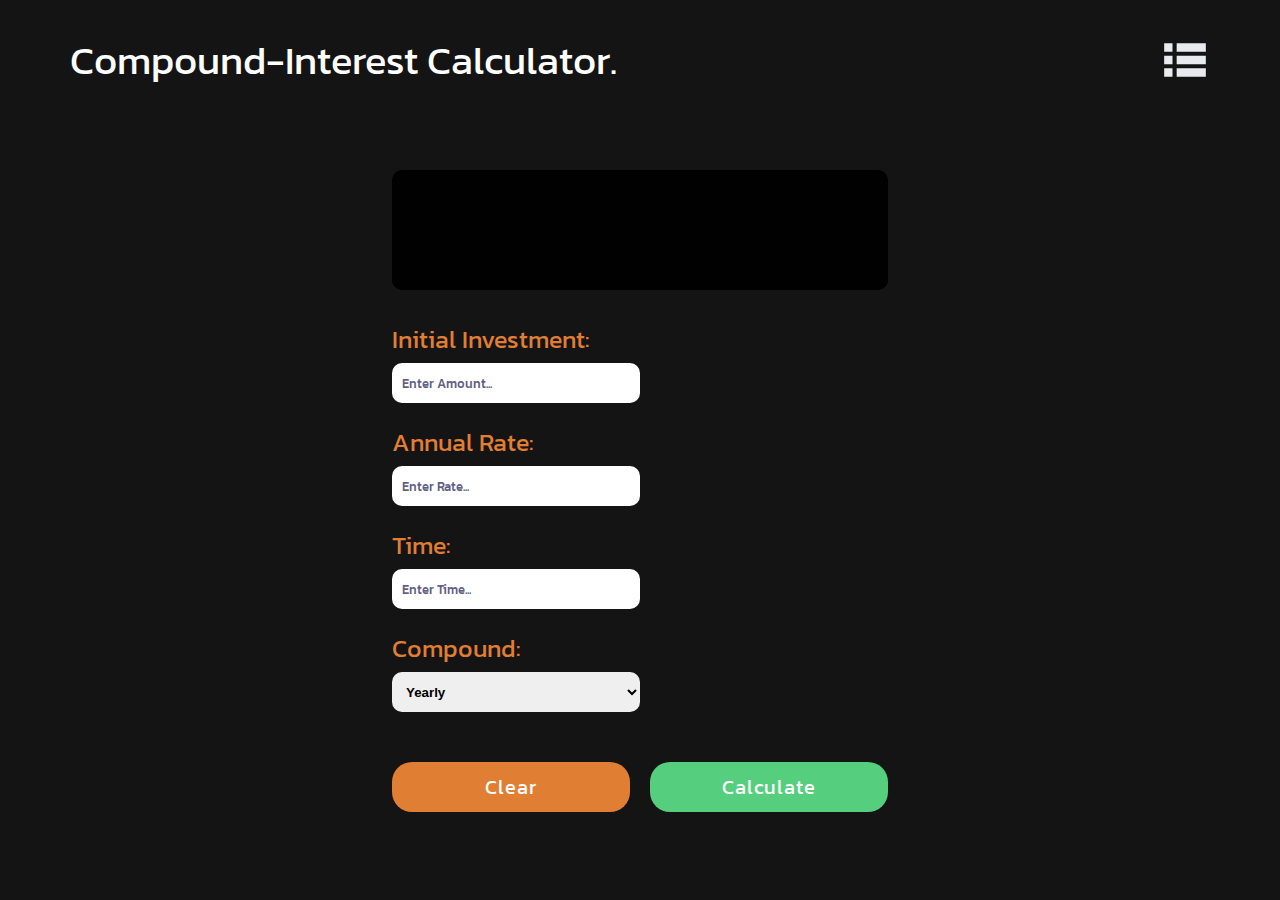
<file: Compound-Interest-Calculator/index.html>
<!DOCTYPE html>
<html lang="en">

<head>
    <meta charset="UTF-8">
    <meta name="viewport" content="width=device-width, initial-scale=1.0">
    <title>Compound Interest Calculator</title>
    <link rel="preconnect" href="https://fonts.googleapis.com">
    <link rel="preconnect" href="https://fonts.gstatic.com" crossorigin>
    <link
        href="https://fonts.googleapis.com/css2?family=Kanit:ital,wght@0,100;0,200;0,300;0,400;0,500;0,600;0,700;0,800;0,900;1,100;1,200;1,300;1,400;1,500;1,600;1,700;1,800;1,900&display=swap"
        rel="stylesheet">
    <link rel="icon" type="images/png" href="../images/favicon.png">
    <link rel="stylesheet" href="style.css">
    <script src="app.js" defer></script>
</head>

<body>
    <header>
        <div class="logo">Compound-Interest Calculator.</div>
        <div class="imageSection center" id="menuBtn">
            <img src="../images/menu-icon.svg" alt="">
        </div>
    </header>

    <main>
        <div class="calculator">
            <div class="center" id="display"></div>

            <form>
                <div class="inputSection">
                    <label for="investment">Initial Investment:</label>
                    <input type="number" id="investment" placeholder="Enter Amount..." required>
                </div>
                <div class="inputSection">
                    <label for="rate">Annual Rate:</label>
                    <input type="number" id="rate" placeholder="Enter Rate..." required>
                </div>
                <div class="inputSection">
                    <label for="time">Time:</label>
                    <input type="number" id="time" placeholder="Enter Time...">
                </div>
                <div class="inputSection">
                    <label for="compound">Compound:</label>
                    <select name="compoundType" id="compound">
                        <option value="yealy">Yearly</option>
                        <option value="quarterly">Quarterly</option>
                        <option value="monthly">Monthly</option>
                        <option value="weekly">Weekly</option>
                        <option value="daily">Daily</option>
                    </select>
                </div>

                <div class="buttonSection">
                    <input type="reset" value="Clear" id="clearBtn">
                    <input type="submit" value="Calculate" id="calculateBtn">
                </div>
            </form>
        </div>

    </main>

    <div id="menu">
        <div id="menuContainer">
            <div class="header">
                <div class="menuHeading">All in one - Calculators</div>
                <div class="imageSection" id="crossBtn">
                    <img src="../images/cross-icon.svg" alt="">
                </div>
            </div>

            <div class="menuLists">
                <a href="../index.html" class="menuItems">Calculator</a>
                <a href="index.html" class="menuItems">Compound Interest Calculator</a>
                <a href="../Simple-Interest-Calculator/index.html" class="menuItems">Simple Interest Calculator</a>
                <a href="../Percentage-Calculator/index.html" class="menuItems">Percentage Calculator</a>
                <a href="../GPA-Calculator/index.html" class="menuItems">GPA Calculator</a>
                <a href="" class="menuItems">Date Calculator</a>
                <a href="" class="menuItems">Time Calculator</a>
                <a href="" class="menuItems">Love Calculator</a>
                <a href="" class="menuItems">Temperature Conversion</a>
                <a href="" class="menuItems">Age Calculator</a>
                <a href="" class="menuItems">Height Conversion</a>
                <a href="" class="menuItems">Weight Conversion</a>
            </div>
        </div>
    </div>

</body>

</html>
</body>

</html>
</file>
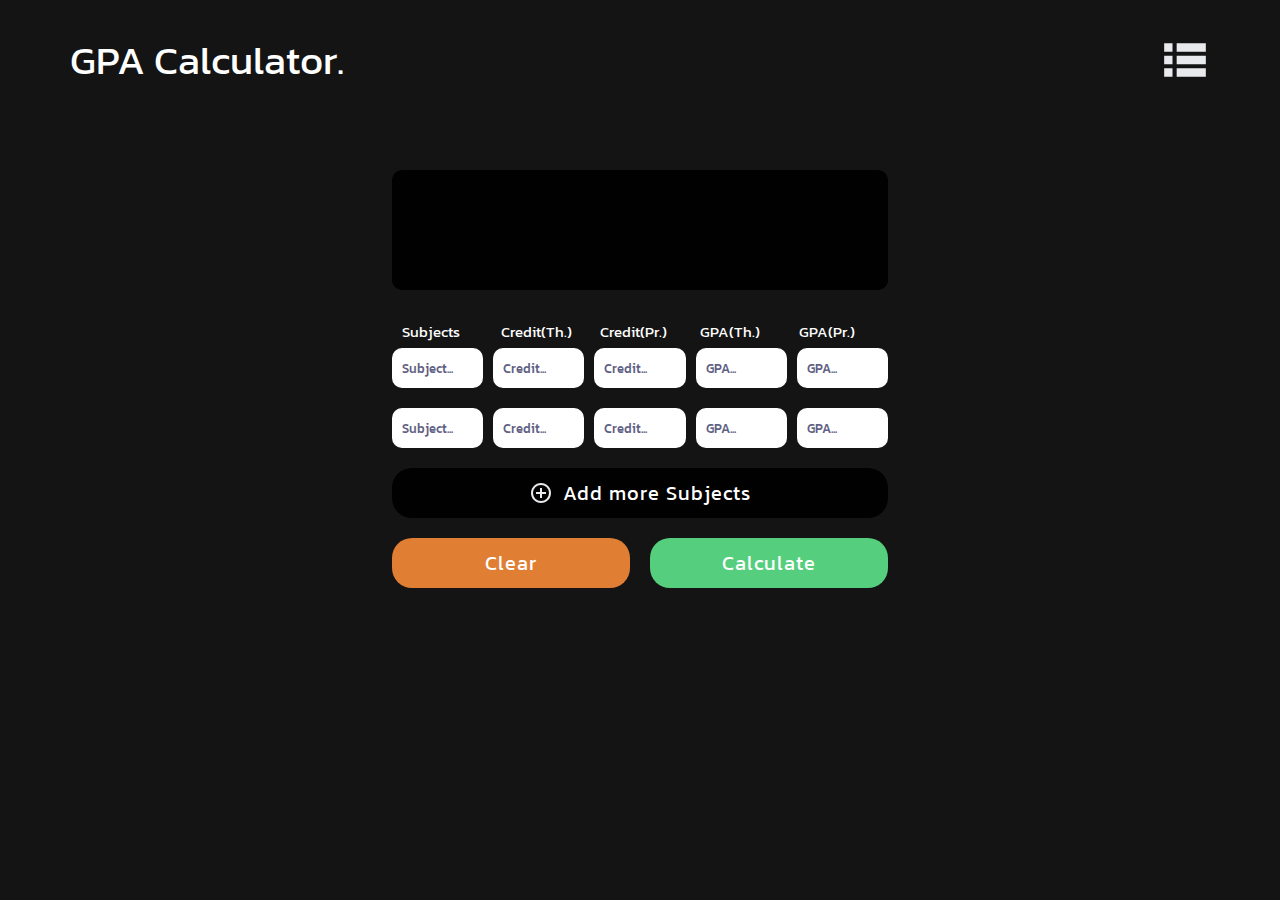
<file: GPA-Calculator/index.html>
<!DOCTYPE html>
<html lang="en">

<head>
    <meta charset="UTF-8">
    <meta name="viewport" content="width=device-width, initial-scale=1.0">
    <title>GPA Calculator</title>
    <link rel="preconnect" href="https://fonts.googleapis.com">
    <link rel="preconnect" href="https://fonts.gstatic.com" crossorigin>
    <link
        href="https://fonts.googleapis.com/css2?family=Kanit:ital,wght@0,100;0,200;0,300;0,400;0,500;0,600;0,700;0,800;0,900;1,100;1,200;1,300;1,400;1,500;1,600;1,700;1,800;1,900&display=swap"
        rel="stylesheet">
    <link rel="icon" type="images/png" href="../images/favicon.png">
    <link rel="stylesheet" href="style.css">
    <script src="app.js" defer></script>
</head>

<body>
    <header>
        <div class="logo">GPA Calculator.</div>
        <div class="imageSection center" id="menuBtn">
            <img src="../images/menu-icon.svg" alt="">
        </div>
    </header>

    <main>
        <div class="calculator">
            <div class="center" id="display"></div>

            <form>
                <div class="headingSection">
                    <p class="heading">Subjects</p>
                    <p class="heading">Credit(Th.)</p>
                    <p class="heading">Credit(Pr.)</p>
                    <p class="heading">GPA(Th.)</p>
                    <p class="heading">GPA(Pr.)</p>
                </div>

                <div class="inputSection">
                    <input type="text" class="subjectName" placeholder="Subject...">
                    <input type="number" class="creditTheory" placeholder="Credit...">
                    <input type="number" class="creditPractical" placeholder="Credit...">
                    <input type="number" class="gpaTheory" placeholder="GPA...">
                    <input type="number" class="gpaPractical" placeholder="GPA...">
                </div>

                <div class="inputSection">
                    <input type="text" class="subjectName" placeholder="Subject...">
                    <input type="number" class="creditTheory" placeholder="Credit...">
                    <input type="number" class="creditPractical" placeholder="Credit...">
                    <input type="number" class="gpaTheory" placeholder="GPA...">
                    <input type="number" class="gpaPractical" placeholder="GPA...">
                </div>

                <div id="additionalSection"></div>
                
                <div class="inputSection">
                    <button id="addSubjectBtn" class="center">
                        <div class="imageSection center">
                            <img src="../images/plus.svg" alt="">
                        </div>
                        Add more Subjects
                    </button>
                </div>

                <div class="buttonSection">
                    <input type="reset" value="Clear" id="clearBtn">
                    <input type="submit" value="Calculate" id="calculateBtn">
                </div>
            </form>
        </div>

    </main>

    <div id="menu">
        <div id="menuContainer">
            <div class="header">
                <div class="menuHeading">All in one - Calculators</div>
                <div class="imageSection" id="crossBtn">
                    <img src="../images/cross-icon.svg" alt="">
                </div>
            </div>

            <div class="menuLists">
                <a href="../index.html" class="menuItems">Calculator</a>
                <a href="../Compound-Interest-Calculator/index.html" class="menuItems">Compound Interest Calculator</a>
                <a href="../Simple-Interest-Calculator/index.html" class="menuItems">Simple Interest Calculator</a>
                <a href="../Percentage-Calculator/index.html" class="menuItems">Percentage Calculator</a>
                <a href="index.html" class="menuItems">GPA Calculator</a>
                <a href="" class="menuItems">Date Calculator</a>
                <a href="" class="menuItems">Time Calculator</a>
                <a href="" class="menuItems">Love Calculator</a>
                <a href="" class="menuItems">Temperature Conversion</a>
                <a href="" class="menuItems">Age Calculator</a>
                <a href="" class="menuItems">Height Conversion</a>
                <a href="" class="menuItems">Weight Conversion</a>
            </div>
        </div>
    </div>

</body>

</html>
</body>

</html>
</file>
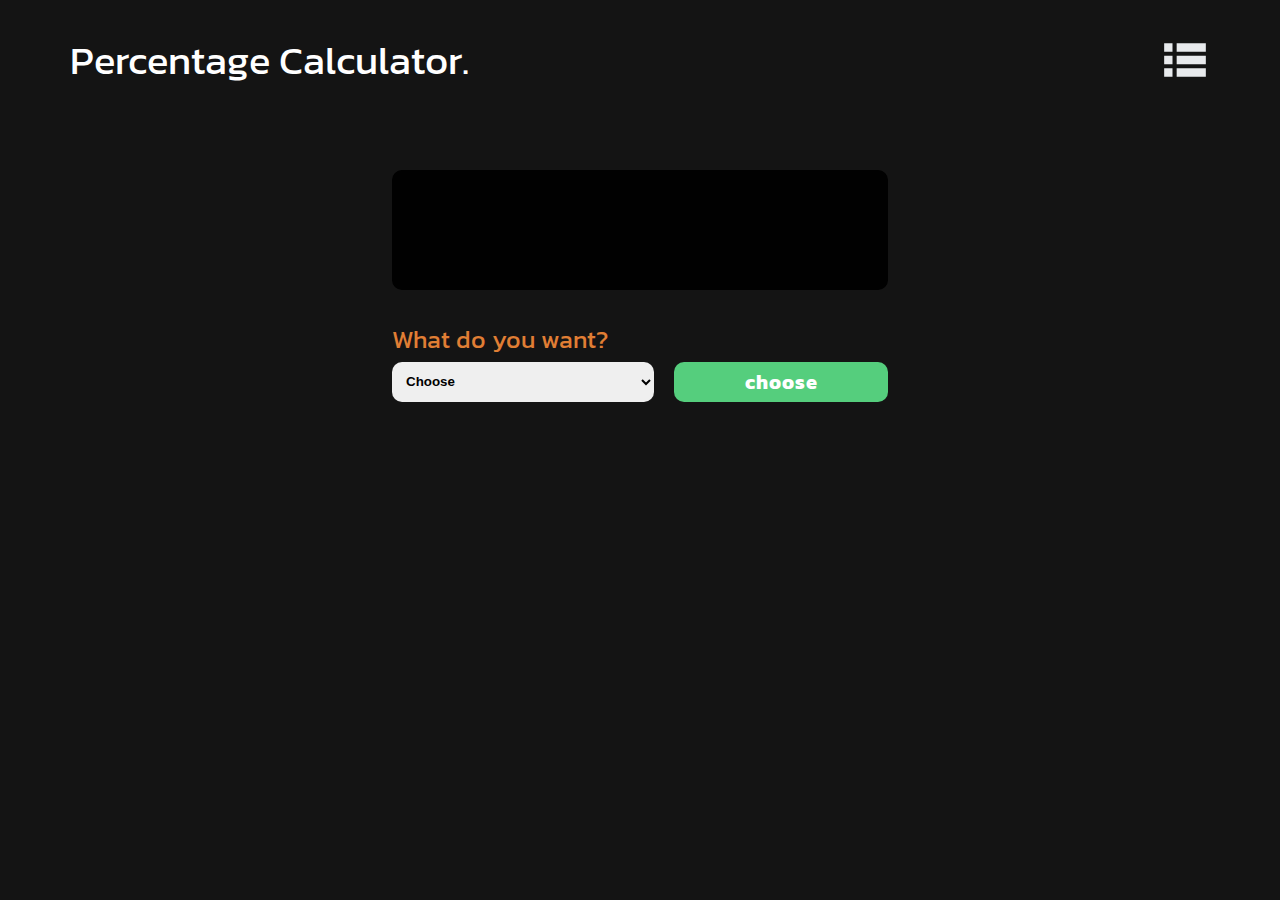
<file: Percentage-Calculator/index.html>
<!DOCTYPE html>
<html lang="en">

<head>
    <meta charset="UTF-8">
    <meta name="viewport" content="width=device-width, initial-scale=1.0">
    <title>Percentage Calculator</title>
    <link rel="preconnect" href="https://fonts.googleapis.com">
    <link rel="preconnect" href="https://fonts.gstatic.com" crossorigin>
    <link
        href="https://fonts.googleapis.com/css2?family=Kanit:ital,wght@0,100;0,200;0,300;0,400;0,500;0,600;0,700;0,800;0,900;1,100;1,200;1,300;1,400;1,500;1,600;1,700;1,800;1,900&display=swap"
        rel="stylesheet">
    <link rel="icon" type="images/png" href="../images/favicon.png">
    <link rel="stylesheet" href="style.css">
    <script src="app.js" defer></script>
</head>

<body>
    <header>
        <div class="logo">Percentage Calculator.</div>
        <div class="imageSection center" id="menuBtn">
            <img src="../images/menu-icon.svg" alt="">
        </div>
    </header>

    <main>
        <div class="calculator">
            <div class="center" id="display"></div>

            <form>
                <div class="inputSection center" id="operationSection">
                    <label for="operation">What do you want?
                    <select name="operation" id="operation">
                        <option value="default" disabled selected>Choose</option>
                        <option value="perOfNum">Calculates the result of a percentage of base number.</option>
                        <option value="whatPer">Find the percentage from result and base number.</option>
                        <option value="mainNum">Calculate the base number from percentage and result</option>
                    </select>
                    </label>

                    <div class="buttonSection center" id="chooseBtnSection">
                        <input type="submit" value="choose" id="chooseBtn" class="submitBtn">
                    </div>
                </div>
            </form>

            <form>
                <div class="requiredContainer" id="perOfNum">
                    <div class="inputSection">
                        <label for="number">Number:</label>
                        <input type="number" class="perOfNumInputs" id="number" placeholder="Enter Number..." required>
                    </div>
                    <div class="inputSection">
                        <label for="percentage">Percentage:</label>
                        <input type="number" class="perOfNumInputs" id="percentage" placeholder="Enter Percentage..." required>
                    </div> 

                    <div class="buttonSection" id="perOfNumBtnSection">
                        <input type="reset" value="Clear" id="clearBtn" class="clearBtn">
                        <input type="submit" value="Calculate" id="perOfNumBtn" class="submitBtn">
                    </div>
                </div>                             
            </form>

            <form>
                <div class="requiredContainer" id="whatPer">
                    <div class="inputSection">
                        <label for="result">Result:</label>
                        <input type="number" class="whatPerInputs" id="result" placeholder="Enter Result..." required>
                    </div>
                    <div class="inputSection">
                        <label for="baseNum">Base Number:</label>
                        <input type="number" class="whatPerInputs" id="baseNum" placeholder="Enter Base Number..." required>
                    </div> 

                    <div class="buttonSection" id="whatPerBtnSection">
                        <input type="reset" value="Clear" id="clearBtn" class="clearBtn">
                        <input type="submit" value="Calculate" id="whatPerBtn" class="submitBtn">
                    </div>
                </div>                             
            </form>

            <form>
                <div class="requiredContainer" id="mainNum">
                    <div class="inputSection">
                        <label for="result">Result:</label>
                        <input type="number" class="mainInputs" id="result" placeholder="Enter Result..." required>
                    </div>
                    <div class="inputSection">
                        <label for="percentage">Percentage:</label>
                        <input type="number" class="mainInputs" id="percentage" placeholder="Enter Base Number..." required>
                    </div> 

                    <div class="buttonSection" id="mainNumBtnSection">
                        <input type="reset" value="Clear" id="clearBtn" class="clearBtn">
                        <input type="submit" value="Calculate" id="mainNumBtn" class="submitBtn">
                    </div>
                </div>                             
            </form>
        </div>

    </main>

    <div id="menu">
        <div id="menuContainer">
            <div class="header">
                <div class="menuHeading">All in one - Calculators</div>
                <div class="imageSection" id="crossBtn">
                    <img src="../images/cross-icon.svg" alt="">
                </div>
            </div>

            <div class="menuLists">
                <a href="../index.html" class="menuItems">Calculator</a>
                <a href="../Compound-Interest-Calculator/index.html" class="menuItems">Compound Interest Calculator</a>
                <a href="../Simple-Interest-Calculator/index.html" class="menuItems">Simple Interest Calculator</a>
                <a href="index.html" class="menuItems">Percentage Calculator</a>
                <a href="../GPA-Calculator/index.html" class="menuItems">GPA Calculator</a>
                <a href="" class="menuItems">Date Calculator</a>
                <a href="" class="menuItems">Time Calculator</a>
                <a href="" class="menuItems">Love Calculator</a>
                <a href="" class="menuItems">Temperature Conversion</a>
                <a href="" class="menuItems">Age Calculator</a>
                <a href="" class="menuItems">Height Conversion</a>
                <a href="" class="menuItems">Weight Conversion</a>
            </div>
        </div>
    </div>

</body>

</html>
</body>

</html>
</file>
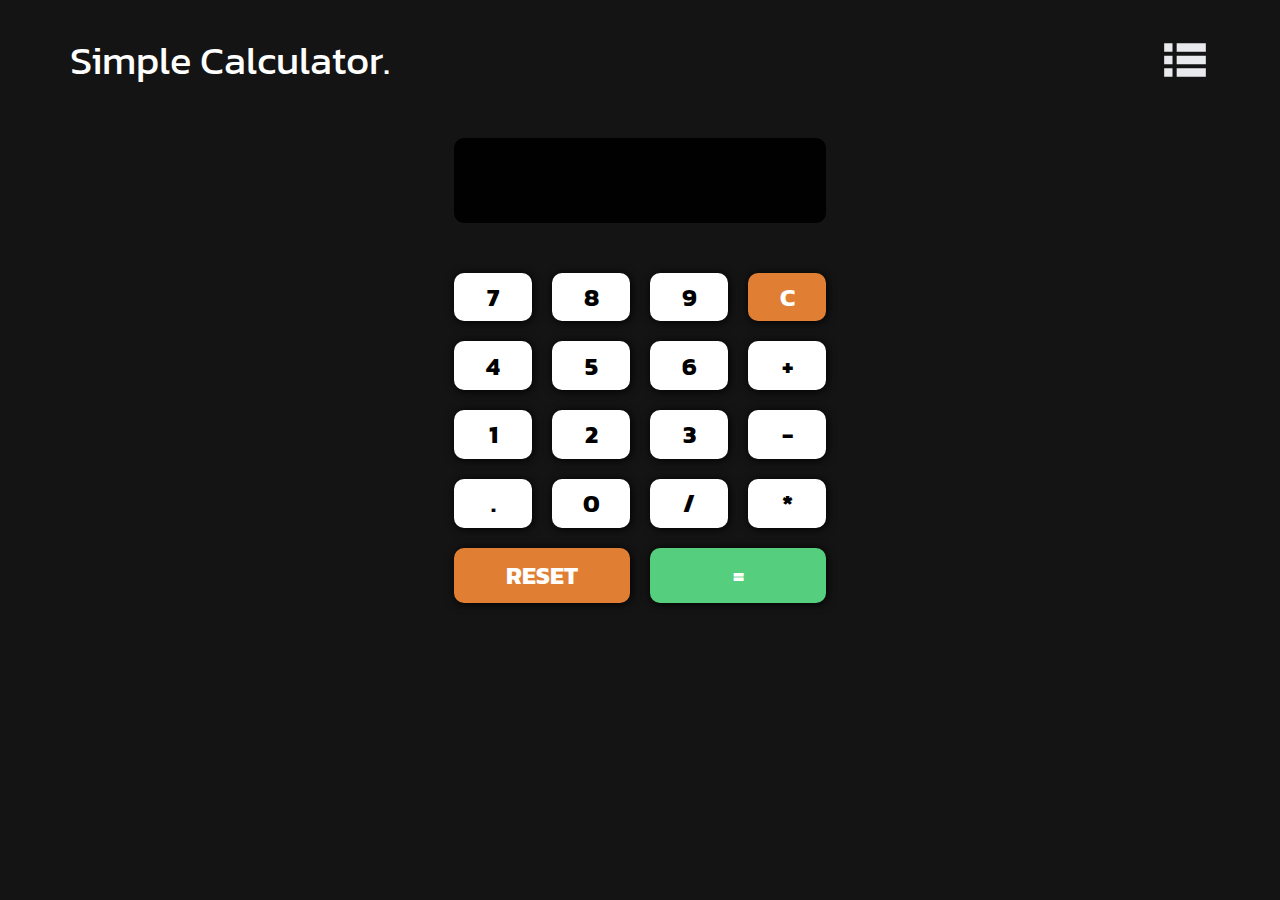
<file: Simple-Calculator/index.html>
<!DOCTYPE html>
<html lang="en">

<head>
    <meta charset="UTF-8">
    <meta name="viewport" content="width=device-width, initial-scale=1.0">
    <title>Simple Calculator</title>
    <link rel="preconnect" href="https://fonts.googleapis.com">
    <link rel="preconnect" href="https://fonts.gstatic.com" crossorigin>
    <link
        href="https://fonts.googleapis.com/css2?family=Kanit:ital,wght@0,100;0,200;0,300;0,400;0,500;0,600;0,700;0,800;0,900;1,100;1,200;1,300;1,400;1,500;1,600;1,700;1,800;1,900&display=swap"
        rel="stylesheet">
    <link rel="icon" type="images/png" href="../images/favicon.png">
    <link rel="stylesheet" href="style.css">
    <script src="app.js" defer></script>
</head>

<body>
    <header>
        <div class="logo">Simple Calculator.</div>
        <div class="imageSection center" id="menuBtn">
            <img src="../images/menu-icon.svg" alt="">
        </div>
    </header>


    <main>
        <div class="calculator">
            <input type="text" id="display" readonly>
        <div id="keys">
            <div class="key center simpleKeys">7</div>
            <div class="key center simpleKeys">8</div>
            <div class="key center simpleKeys">9</div>
            <div class="key center clearKeys">C</div>
            <div class="key center simpleKeys">4</div>
            <div class="key center simpleKeys">5</div>
            <div class="key center simpleKeys">6</div>
            <div class="key center simpleKeys">+</div>
            <div class="key center simpleKeys">1</div>
            <div class="key center simpleKeys">2</div>
            <div class="key center simpleKeys">3</div>
            <div class="key center simpleKeys">-</div>
            <div class="key center simpleKeys">.</div>
            <div class="key center simpleKeys">0</div>
            <div class="key center simpleKeys">/</div>
            <div class="key center simpleKeys">*</div>
        </div>
        <div id="lastKeys">
            <div class="key center clearKeys">RESET</div>
            <div class="key center" id="calculateKey">=</div>
        </div>
        </div>
    </main>

    <div id="menu">
        <div id="menuContainer">
            <div class="header">
                <div class="menuHeading">All in one - Calculators</div>
                <div class="imageSection" id="crossBtn">
                    <img src="../images/cross-icon.svg" alt="">
                </div>
            </div>
    
            <div class="menuLists">
                <a href="index.html" class="menuItems">Calculator</a>
                <a href="../Compound-Interest-Calculator/index.html" class="menuItems">Compound Interest Calculator</a>
                <a href="../Simple-Interest-Calculator/index.html" class="menuItems">Simple Interest Calculator</a>
                <a href="../Percentage-Calculator/index.html" class="menuItems">Percentage Calculator</a>
                <a href="../GPA-Calculator/index.html" class="menuItems">GPA Calculator</a>
                <a href="" class="menuItems">Date Calculator</a>
                <a href="" class="menuItems">Time Calculator</a>
                <a href="" class="menuItems">Love Calculator</a>
                <a href="" class="menuItems">Temperature Conversion</a>
                <a href="" class="menuItems">Age Calculator</a>
                <a href="" class="menuItems">Height Conversion</a>
                <a href="" class="menuItems">Weight Conversion</a>
            </div>
        </div> 
    </div>
    
</body>

</html>
</body>

</html>
</file>
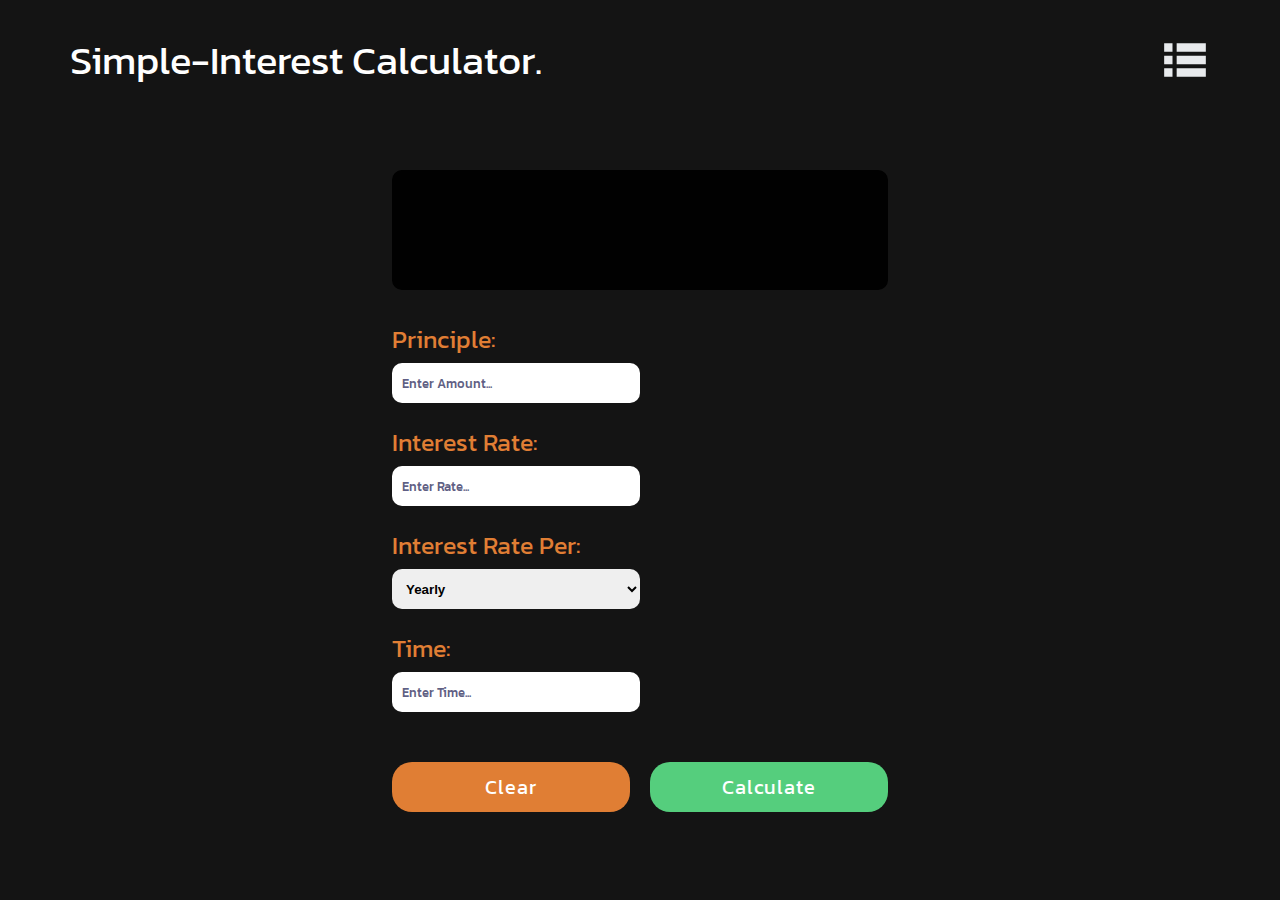
<file: Simple-Interest-Calculator/index.html>
<!DOCTYPE html>
<html lang="en">

<head>
    <meta charset="UTF-8">
    <meta name="viewport" content="width=device-width, initial-scale=1.0">
    <title>Simple Interest Calculator</title>
    <link rel="preconnect" href="https://fonts.googleapis.com">
    <link rel="preconnect" href="https://fonts.gstatic.com" crossorigin>
    <link
        href="https://fonts.googleapis.com/css2?family=Kanit:ital,wght@0,100;0,200;0,300;0,400;0,500;0,600;0,700;0,800;0,900;1,100;1,200;1,300;1,400;1,500;1,600;1,700;1,800;1,900&display=swap"
        rel="stylesheet">
    <link rel="icon" type="images/png" href="../images/favicon.png">
    <link rel="stylesheet" href="style.css">
    <script src="app.js" defer></script>
</head>

<body>
    <header>
        <div class="logo">Simple-Interest Calculator.</div>
        <div class="imageSection center" id="menuBtn">
            <img src="../images/menu-icon.svg" alt="">
        </div>
    </header>

    <main>
        <div class="calculator">
            <div class="center" id="display"></div>

            <form>
                <div class="inputSection">
                    <label for="investment">Principle:</label>
                    <input type="number" id="investment" placeholder="Enter Amount..." required>
                </div>
                <div class="inputSection">
                    <label for="rate">Interest Rate:</label>
                    <input type="number" id="rate" placeholder="Enter Rate..." required>
                </div>
                <div class="inputSection">
                    <label for="ratefor">Interest Rate Per:</label>
                    <select name="ratefor" id="ratefor">
                        <option value="yearly">Yearly</option>
                        <option value="quarterly">Quarterly</option>
                        <option value="monthly">Monthly</option>
                        <option value="weekly">Weekly</option>
                        <option value="daily">Daily</option>
                    </select>
                </div>
                <div class="inputSection">
                    <label for="time">Time:</label>
                    <input type="number" id="time" placeholder="Enter Time...">
                </div>

                <div class="buttonSection">
                    <input type="reset" value="Clear" id="clearBtn">
                    <input type="submit" value="Calculate" id="calculateBtn">
                </div>
            </form>
        </div>

    </main>

    <div id="menu">
        <div id="menuContainer">
            <div class="header">
                <div class="menuHeading">All in one - Calculators</div>
                <div class="imageSection" id="crossBtn">
                    <img src="../images/cross-icon.svg" alt="">
                </div>
            </div>

            <div class="menuLists">
                <a href="../index.html" class="menuItems">Calculator</a>
                <a href="../Compound-Interest-Calculator/index.html" class="menuItems">Compound Interest Calculator</a>
                <a href="index.html" class="menuItems">Simple Interest Calculator</a>
                <a href="../Percentage-Calculator/index.html" class="menuItems">Percentage Calculator</a>
                <a href="" class="menuItems">GPA Calculator</a>
                <a href="" class="menuItems">Date Calculator</a>
                <a href="" class="menuItems">Time Calculator</a>
                <a href="" class="menuItems">Love Calculator</a>
                <a href="" class="menuItems">Temperature Conversion</a>
                <a href="" class="menuItems">Age Calculator</a>
                <a href="" class="menuItems">Height Conversion</a>
                <a href="" class="menuItems">Weight Conversion</a>
            </div>
        </div>
    </div>

</body>

</html>
</body>

</html>
</file>
<file: Compound-Interest-Calculator/style.css>
* {
    margin: 0;
    padding: 0;
    box-sizing: border-box;
}

:root {
    --primaryColor: rgb(224, 126, 52);
    --secondaryColor: rgb(85, 206, 125);
    --lightColor: rgb(20, 20, 20);
    --darkColor: rgb(1, 1, 1);
    --veryLighrColor: rgba(0, 0, 61, 0.628);
    --defaultColor: white;
    --fontFamily: Kanit;
}

.center {
    display: flex;
    align-items: center;
    justify-content: center;
}

.imageSection {
    cursor: pointer;

    img {
        width: 100%;
        height: 100%;
        object-fit: cover;
    }
}

body {
    background-color: var(--lightColor);
    user-select: none;
    max-width: 1550px;
    height: 100vh;
    margin: 0 auto;
    flex-direction: column;
    position: relative;
}

header {
    color: var(--defaultColor);
    width: 100%;
    font-family: var(--fontFamily);
    display: flex;
    align-items: center;
    justify-content: space-between;
    padding: 30px 70px;
    margin-bottom: 30px;

    .logo {
        font-size: 40px;
    }

    .imageSection {
        width: 50px;
        aspect-ratio: 1/1;
    }
}

main {
    display: flex;
    flex-direction: column;
    align-items: center;
    justify-content: center;
    width: 100%;
    height: fit-content;
    padding: 20px;
    font-family: var(--fontFamily);
}

.calculator{
    width: 40%;
}

#display {
    color: white;
    width: 100%;
    height: 120px;
    border: none;
    outline: none;
    border-radius: 10px;
    background-color: var(--darkColor);
    padding: 20px;
    font-size: 25px;
    margin-bottom: 30px;
    justify-content: start;
}

form{
    color: white;

    .inputSection{
        display: flex;
        flex-direction: column;
        gap: 5px;
        margin-bottom: 20px;

        label{
            color: var(--primaryColor);
            font-size: 25px;
        }

        select,
        input{
            width: 50%;
            border: none;
            border-radius: 10px;
            height: 40px;
            padding: 0px 10px;
            font-weight: bold;

            &::placeholder{
                font-family: var(--fontFamily);
                color: var(--veryLighrColor);
                font-weight: 500;
            }

            &:focus{
                outline: none;
            }
        }
    }

    .buttonSection{
        width: 100%;
        display: flex;
        gap: 20px;
        margin-top: 50px;

        input{
            width: 50%;
            height: 50px;
            border-radius: 20px;
            border: none;
            color: white;
            font-size: 20px;
            letter-spacing: 1px;
            font-family: var(--fontFamily);
            cursor: pointer;
        }

        #clearBtn{
            background-color: var(--primaryColor);
        }

        #calculateBtn{
            background-color: var(--secondaryColor);
        }
    }
}

#menu{
    width: 100%;
    height: 100%;
    position: absolute;
    overflow: hidden;
    display: flex;
    justify-content: end;
    z-index: -1;
    top: 0;

    #menuContainer{
        background-color: var(--defaultColor);
        width: 30%;
        height: 100%;
        font-family: var(--fontFamily);
        padding: 20px;
        transform: translateX(600px); 
        transition: transform 0.5s linear;
    
        .header{
            display: flex;
            align-items: center;
            justify-content: space-between;
            margin-bottom: 30px;
    
            .menuHeading{
                font-size: 30px;
                font-weight: bold;
                color: var(--primaryColor);
                text-decoration: underline;
            }
    
            .imageSection{
                width: 30px;
            }
        }
    
        .menuLists{
            display: flex;
            flex-direction: column;
            gap: 15px;
            font-size: 20px;

            .menuItems{
                color: black;
                text-decoration: none;
                transition: color 0.2s linear;

                &:hover{
                    color: var(--veryLighrColor);
                }
            }
        }
    }
}

@media(max-width: 1025px) and (min-width: 550px) {
    header {
        padding: 15px 45px;
        margin-bottom: 30px;
    
        .logo {
            font-size: 20px;
        }
    
        .imageSection {
            width: 25px;
        }
    }

    main {
        width: 100%;
    }

    .calculator{
        width: 60%;
    }

    #menu{
        width: 100%;
        height: 100%;

        #menuContainer{
            width: 50%;

            .header{
                .menuHeading{
                    font-size: 25px;
                }
            }
        }
    }
}

@media (max-width: 550px) {
    header {
        padding: 10px 20px;
        margin-bottom: 10px;
        top: 20px;
    
        .logo {
            font-size: 15px;
            width: 60%;
        }
    
        .imageSection {
            width: 25px;
        }
    }

    main {
        width: 100%;
        margin-top: 20px;
        padding-top: 0px;
    }

    .calculator{
        width: 100%;

        #display{
            margin-top: 0px;
            margin-bottom: 10px;
            font-size: 20px;
        }

        form{
            .inputSection{
                label{
                    font-size: 15px;
                }

                select,
                input{
                    width: 100%;
                }
            }
        }
    }

    #menu{
        width: 100%;
        height: 100%;

        #menuContainer{
            width: 100%;
            padding: 20px;

            .header{
                .menuHeading{
                    font-size: 25px;
                }
            }
        }
    }
}
</file>
<file: GPA-Calculator/style.css>
* {
    margin: 0;
    padding: 0;
    box-sizing: border-box;
}

:root {
    --primaryColor: rgb(224, 126, 52);
    --secondaryColor: rgb(85, 206, 125);
    --lightColor: rgb(20, 20, 20);
    --darkColor: rgb(1, 1, 1);
    --veryLighrColor: rgba(0, 0, 61, 0.628);
    --defaultColor: white;
    --fontFamily: Kanit;
}

.center {
    display: flex;
    align-items: center;
    justify-content: center;
}

.imageSection {
    cursor: pointer;

    img {
        width: 100%;
        height: 100%;
        object-fit: cover;
    }
}

body {
    background-color: var(--lightColor);
    user-select: none;
    max-width: 1550px;
    min-height: 100vh;
    margin: 0 auto;
    flex-direction: column;
    position: relative;
}

header {
    color: var(--defaultColor);
    width: 100%;
    font-family: var(--fontFamily);
    display: flex;
    align-items: center;
    justify-content: space-between;
    padding: 30px 70px;
    margin-bottom: 30px;

    .logo {
        font-size: 40px;
    }

    .imageSection {
        width: 50px;
        aspect-ratio: 1/1;
    }
}

main {
    display: flex;
    flex-direction: column;
    align-items: center;
    justify-content: center;
    width: 100%;
    height: fit-content;
    padding: 20px;
    font-family: var(--fontFamily);
}

.calculator {
    width: 40%;
}

#display {
    color: white;
    width: 100%;
    height: 120px;
    border: none;
    outline: none;
    border-radius: 10px;
    background-color: var(--darkColor);
    padding: 20px;
    font-size: 25px;
    margin-bottom: 30px;
    justify-content: start;
}

form {
    color: white;

    .headingSection {
        display: flex;
        align-items: center;
        justify-content: space-between;
        font-size: 20px;

        .heading {
            font-size: 15px;
            width: 50%;
            padding-left: 10px;
            padding-bottom: 5px;
        }
    }

    .inputSection {
        display: flex;
        gap: 10px;
        margin-bottom: 20px;

        label {
            color: var(--primaryColor);
            font-size: 25px;
        }

        select,
        input {
            width: 50%;
            border: none;
            border-radius: 10px;
            height: 40px;
            padding: 0px 10px;
            font-weight: bold;

            &::placeholder {
                font-family: var(--fontFamily);
                color: var(--veryLighrColor);
                font-weight: 500;
            }

            &:focus {
                outline: none;
            }
        }

        #addSubjectBtn {
            width: 100%;
            padding: 10px;
            border-radius: 20px;
            border: none;
            color: white;
            font-size: 20px;
            letter-spacing: 1px;
            font-family: var(--fontFamily);
            cursor: pointer;
            background-color: var(--darkColor);

            .imageSection {
                margin-right: 10px;
            }
        }
    }

    .buttonSection {
        width: 100%;
        display: flex;
        gap: 20px;
        margin-top: 20px;

        input {
            width: 50%;
            height: 50px;
            border-radius: 20px;
            border: none;
            color: white;
            font-size: 20px;
            letter-spacing: 1px;
            font-family: var(--fontFamily);
            cursor: pointer;
        }

        #clearBtn {
            background-color: var(--primaryColor);
        }

        #calculateBtn {
            background-color: var(--secondaryColor);
        }
    }
}

#menu {
    width: 100%;
    height: 100%;
    position: absolute;
    overflow: hidden;
    display: flex;
    justify-content: end;
    z-index: -1;
    top: 0;

    #menuContainer {
        background-color: var(--defaultColor);
        width: 30%;
        height: 100%;
        font-family: var(--fontFamily);
        padding: 20px;
        transform: translateX(700px);
        transition: transform 0.5s linear;

        .header {
            display: flex;
            align-items: center;
            justify-content: space-between;
            margin-bottom: 30px;

            .menuHeading {
                font-size: 30px;
                font-weight: bold;
                color: var(--primaryColor);
                text-decoration: underline;
            }

            .imageSection {
                width: 30px;
            }
        }

        .menuLists {
            display: flex;
            flex-direction: column;
            gap: 15px;
            font-size: 20px;

            .menuItems {
                color: black;
                text-decoration: none;
                transition: color 0.2s linear;

                &:hover {
                    color: var(--veryLighrColor);
                }
            }
        }
    }
}

@media(max-width: 1200px) and (min-width: 550px) {
    body {
        height: 100vh;
    }

    header {
        padding: 15px 45px;
        margin-bottom: 30px;

        .logo {
            font-size: 20px;
        }

        .imageSection {
            width: 25px;
        }
    }

    main {
        width: 100%;
    }

    .calculator {
        width: 70%;
    }

    form {
        .headingSection {
            gap: 5px;

            .heading {
                padding-left: 5px;
            }
        }
    }

    #menu {
        #menuContainer {
            width: 50%;

            .header {
                .menuHeading {
                    font-size: 25px;
                }
            }

        }
    }
}

@media (max-width: 550px) {
    body {
        height: 100vh;
    }

    header {
        padding: 10px 20px;
        margin-bottom: 10px;
        top: 20px;

        .logo {
            font-size: 15px;
            width: 60%;
        }

        .imageSection {
            width: 25px;
        }
    }

    main {
        width: 100%;
        margin-top: 20px;
        padding-top: 0px;
    }

    .calculator {
        width: 100%;

        #display {
            margin-top: 0px;
            margin-bottom: 10px;
            font-size: 20px;
        }

        form {
            .headingSection {
                gap: 5px;

                .heading {
                    font-size: 12px;
                    padding-left: 5px;
                }
            }

            .inputSection {
                label {
                    font-size: 15px;
                }

                select,
                input {
                    width: 100%;
                }
            }
        }
    }

    #menu {
        #menuContainer {
            .header {
                .menuHeading {
                    font-size: 25px;
                }
            }

            width: 100%;
            padding: 20px;
        }
    }
}
</file>
<file: Percentage-Calculator/style.css>
* {
    margin: 0;
    padding: 0;
    box-sizing: border-box;
}

:root {
    --primaryColor: rgb(224, 126, 52);
    --secondaryColor: rgb(85, 206, 125);
    --lightColor: rgb(20, 20, 20);
    --darkColor: rgb(1, 1, 1);
    --veryLighrColor: rgba(0, 0, 61, 0.628);
    --defaultColor: white;
    --fontFamily: Kanit;
}

.center {
    display: flex;
    align-items: center;
    justify-content: center;
}

.imageSection {
    cursor: pointer;

    img {
        width: 100%;
        height: 100%;
        object-fit: cover;
    }
}

body {
    background-color: var(--lightColor);
    user-select: none;
    max-width: 1550px;
    min-height: 100vh;
    margin: 0 auto;
    flex-direction: column;
    position: relative;
}

header {
    color: var(--defaultColor);
    width: 100%;
    font-family: var(--fontFamily);
    display: flex;
    align-items: center;
    justify-content: space-between;
    padding: 30px 70px;
    margin-bottom: 30px;

    .logo {
        font-size: 40px;
    }

    .imageSection {
        width: 50px;
        aspect-ratio: 1/1;
    }
}

main {
    display: flex;
    flex-direction: column;
    align-items: center;
    justify-content: center;
    width: 100%;
    height: fit-content;
    padding: 20px;
    font-family: var(--fontFamily);
}

.calculator {
    width: 40%;
}

#display {
    color: white;
    width: 100%;
    height: 120px;
    border: none;
    outline: none;
    border-radius: 10px;
    background-color: var(--darkColor);
    padding: 20px;
    font-size: 25px;
    margin-bottom: 30px;
    justify-content: start;
}

form {
    color: white;

    .inputSection {
        display: flex;
        flex-direction: column;
        gap: 5px;
        margin-bottom: 20px;

        label {
            color: var(--primaryColor);
            font-size: 25px;
        }

        select,
        input {
            width: 100%;
            border: none;
            border-radius: 10px;
            height: 40px;
            padding: 0px 10px;
            font-weight: bold;

            &::placeholder {
                font-family: var(--fontFamily);
                color: var(--veryLighrColor);
                font-weight: 500;
            }

            &:focus {
                outline: none;
            }
        }
    }

    #operationSection{
        align-items: end;
        flex-direction: row;
        gap: 20px;
        
        #chooseBtnSection{
            margin-top: 0;
        }
    }

    .requiredContainer{
        display: none;        
    }

}

.buttonSection {
    width: 100%;
    display: flex;
    gap: 20px;
    margin-top: 50px;

    input {
        width: 50%;
        height: 50px;
        border-radius: 20px;
        border: none;
        color: white;
        font-size: 20px;
        letter-spacing: 1px;
        font-family: var(--fontFamily);
        cursor: pointer;
    }

    .clearBtn {
        background-color: var(--primaryColor);
    }

    .submitBtn {
        background-color: var(--secondaryColor);
    }
}



#menu {
    width: 100%;
    height: 100%;
    position: absolute;
    overflow: hidden;
    display: flex;
    justify-content: end;
    z-index: -1;
    top: 0;

    #menuContainer {
        background-color: var(--defaultColor);
        width: 30%;
        height: 100%;
        font-family: var(--fontFamily);
        padding: 20px;
        transform: translateX(700px);
        transition: transform 0.5s linear;

        .header {
            display: flex;
            align-items: center;
            justify-content: space-between;
            margin-bottom: 30px;

            .menuHeading {
                font-size: 30px;
                font-weight: bold;
                color: var(--primaryColor);
                text-decoration: underline;
            }

            .imageSection {
                width: 30px;
            }
        }

        .menuLists {
            display: flex;
            flex-direction: column;
            gap: 15px;
            font-size: 20px;

            .menuItems {
                color: black;
                text-decoration: none;
                transition: color 0.2s linear;

                &:hover {
                    color: var(--veryLighrColor);
                }
            }
        }
    }
}

@media(max-width: 1200px) and (min-width: 550px) {
    body {
        min-height: 100vh;
    }

    header {
        padding: 15px 45px;
        margin-bottom: 30px;

        .logo {
            font-size: 20px;
        }

        .imageSection {
            width: 25px;
        }
    }

    main {
        width: 100%;
    }

    .calculator {
        width: 60%;
    }

    #menu {
        #menuContainer {
            width: 50%;

            .header {
                .menuHeading {
                    font-size: 25px;
                }
            }

        }
    }
}

@media (max-width: 550px) {
    body {
        height: 100vh;
    }

    header {
        padding: 10px 20px;
        margin-bottom: 10px;
        top: 20px;

        .logo {
            font-size: 15px;
            width: 60%;
        }

        .imageSection {
            width: 25px;
        }
    }

    main {
        width: 100%;
        margin-top: 20px;
        padding-top: 0px;
    }

    .calculator {
        width: 100%;

        #display {
            margin-top: 0px;
            margin-bottom: 10px;
            font-size: 20px;
        }

        form {
            .inputSection {
                label {
                    font-size: 15px;
                }

                select,
                input {
                    width: 100%;
                }
            }
        }
    }

    #menu {
        #menuContainer {
            .header {
                .menuHeading {
                    font-size: 25px;
                }
            }

            width: 100%;
            padding: 20px;
        }
    }
}
</file>
<file: Simple-Calculator/style.css>
* {
    margin: 0;
    padding: 0;
    box-sizing: border-box;
}

:root {
    --primaryColor: rgb(224, 126, 52);
    --secondaryColor: rgb(85, 206, 125);
    --lightColor: rgb(20, 20, 20);
    --darkColor: rgb(1, 1, 1);
    --veryLighrColor: rgba(0, 0, 61, 0.628);
    --defaultColor: white;
    --fontFamily: Kanit;
}

.center {
    display: flex;
    align-items: center;
    justify-content: center;
}

.imageSection {
    cursor: pointer;

    img {
        width: 100%;
        height: 100%;
        object-fit: cover;
    }
}

body {
    background-color: var(--lightColor);
    user-select: none;
    max-width: 1550px;
    min-height: 100vh;
    margin: 0 auto;
    position: relative;
}

header {
    color: var(--defaultColor);
    width: 100%;
    font-family: var(--fontFamily);
    display: flex;
    align-items: center;
    justify-content: space-between;
    padding: 30px 70px;

    .logo {
        font-size: 40px;
    }

    .imageSection {
        width: 50px;
        aspect-ratio: 1/1;
    }
}

main {
    width: 100%;
    height: 500px;
    padding: 20px;
    font-family: var(--fontFamily);
    display: flex;
    align-items: center;
    justify-content: center;
}

.calculator{
    width: 30%;
}

#display {
    color: white;
    width: 100%;
    height: 20%;
    border: none;
    outline: none;
    border-radius: 10px;
    background-color: var(--darkColor);
    padding: 20px;
    text-align: end;
    font-size: 40px;
    overflow-x: hidden;
    overflow-y: scroll;
    margin-bottom: 50px;
}

#keys {
    display: grid;
    grid-template-columns: repeat(4, 1fr);
    gap: 20px;
}

.key {
    aspect-ratio: 16/10;
    font-size: 25px;
    font-weight: bold;
    border-radius: 10px;
    box-shadow: 1px 1px 10px var(--darkColor);
    cursor: pointer;

    &:hover{
        opacity: 80%;
    }

    &:active{
        opacity: 100%;
    }
}

.simpleKeys {
    background-color: var(--defaultColor);
}

.clearKeys {
    background-color: var(--primaryColor);
    color: var(--defaultColor);
}

#calculateKey {
    background-color: var(--secondaryColor);
    color: var(--defaultColor);
}

#lastKeys {
    display: flex;
    justify-content: space-between;
    margin-top: 20px;
    gap: 20px;

    .key {
        width: 50%;
        aspect-ratio: 16/5;
    }
}

#menu{
    width: 100%;
    height: 100vh;
    position: absolute;
    display: flex;
    justify-content: end;
    z-index: -1;
    overflow: hidden;
    top: 0;

    #menuContainer{
        background-color: var(--defaultColor);
        width: 30%;
        font-family: var(--fontFamily);
        padding: 20px;
        height: 100vh;
        transform: translateX(600px); 
        transition: transform 0.5s linear;
    
        .header{
            display: flex;
            align-items: center;
            justify-content: space-between;
            margin-bottom: 30px;
    
            .menuHeading{
                font-size: 30px;
                font-weight: bold;
                color: var(--primaryColor);
                text-decoration: underline;
            }
    
            .imageSection{
                width: 30px;
            }
        }
    
        .menuLists{
            display: flex;
            flex-direction: column;
            gap: 15px;
            font-size: 20px;

            .menuItems{
                color: black;
                text-decoration: none;
                transition: color 0.2s linear;

                &:hover{
                    color: var(--veryLighrColor);
                }
            }
        }
    }
}

@media(max-width: 1025px) and (min-width: 550px) {
    header {
        padding: 15px 45px;
        margin-bottom: 100px;
    
        .logo {
            font-size: 20px;
        }
    
        .imageSection {
            width: 25px;
        }
    }

    .calculator {
        width: 50%;
    }

    #menu{
        width: 100%;

        #menuContainer{
            width: 50%;

            .header{
                .menuHeading{
                    font-size: 25px;
                }
            }
        }
    }
}

@media (max-width: 550px) {
    header {
        padding: 10px 20px;
    
        .logo {
            font-size: 20px;
        }
    
        .imageSection {
            width: 25px;
        }
    }

    .calculator {
        width: 100%;
        margin-top: 50px;
        padding: 20px;
    }

    #keys {
        gap: 10px;
    }

    #menu{
        #menuContainer{
            width: 100%;

            .header{
                .menuHeading{
                    font-size: 25px;
                }
            }
        }
    }
}
</file>
<file: Simple-Interest-Calculator/style.css>
* {
    margin: 0;
    padding: 0;
    box-sizing: border-box;
}

:root {
    --primaryColor: rgb(224, 126, 52);
    --secondaryColor: rgb(85, 206, 125);
    --lightColor: rgb(20, 20, 20);
    --darkColor: rgb(1, 1, 1);
    --veryLighrColor: rgba(0, 0, 61, 0.628);
    --defaultColor: white;
    --fontFamily: Kanit;
}

.center {
    display: flex;
    align-items: center;
    justify-content: center;
}

.imageSection {
    cursor: pointer;

    img {
        width: 100%;
        height: 100%;
        object-fit: cover;
    }
}

body {
    background-color: var(--lightColor);
    user-select: none;
    max-width: 1550px;
    height: fit-content;
    margin: 0 auto;
    flex-direction: column;
    position: relative;
}

header {
    color: var(--defaultColor);
    width: 100%;
    font-family: var(--fontFamily);
    display: flex;
    align-items: center;
    justify-content: space-between;
    padding: 30px 70px;
    margin-bottom: 30px;

    .logo {
        font-size: 40px;
    }

    .imageSection {
        width: 50px;
        aspect-ratio: 1/1;
    }
}

main {
    display: flex;
    flex-direction: column;
    align-items: center;
    justify-content: center;
    width: 100%;
    height: fit-content;
    padding: 20px;
    font-family: var(--fontFamily);
}

.calculator{
    width: 40%;
}

#display {
    color: white;
    width: 100%;
    height: 120px;
    border: none;
    outline: none;
    border-radius: 10px;
    background-color: var(--darkColor);
    padding: 20px;
    font-size: 25px;
    margin-bottom: 30px;
    justify-content: start;
}

form{
    color: white;

    .inputSection{
        display: flex;
        flex-direction: column;
        gap: 5px;
        margin-bottom: 20px;

        label{
            color: var(--primaryColor);
            font-size: 25px;
        }

        select,
        input{
            width: 50%;
            border: none;
            border-radius: 10px;
            height: 40px;
            padding: 0px 10px;
            font-weight: bold;

            &::placeholder{
                font-family: var(--fontFamily);
                color: var(--veryLighrColor);
                font-weight: 500;
            }

            &:focus{
                outline: none;
            }
        }
    }

    .buttonSection{
        width: 100%;
        display: flex;
        gap: 20px;
        margin-top: 50px;

        input{
            width: 50%;
            height: 50px;
            border-radius: 20px;
            border: none;
            color: white;
            font-size: 20px;
            letter-spacing: 1px;
            font-family: var(--fontFamily);
            cursor: pointer;
        }

        #clearBtn{
            background-color: var(--primaryColor);
        }

        #calculateBtn{
            background-color: var(--secondaryColor);
        }
    }
}

#menu{
    width: 100%;
    height: 100%;
    position: absolute;
    overflow: hidden;
    display: flex;
    justify-content: end;
    z-index: -1;
    top: 0;

    #menuContainer{
        background-color: var(--defaultColor);
        width: 30%;
        height: 100%;
        font-family: var(--fontFamily);
        padding: 20px;
        transform: translateX(700px); 
        transition: transform 0.5s linear;
    
        .header{
            display: flex;
            align-items: center;
            justify-content: space-between;
            margin-bottom: 30px;
    
            .menuHeading{
                font-size: 30px;
                font-weight: bold;
                color: var(--primaryColor);
            }
    
            .imageSection{
                width: 30px;
            }
        }
    
        .menuLists{
            display: flex;
            flex-direction: column;
            gap: 15px;
            font-size: 20px;

            .menuItems{
                color: black;
                text-decoration: none;
                transition: color 0.2s linear;

                &:hover{
                    color: var(--veryLighrColor);
                }
            }
        }
    }
}

@media(max-width: 1200px) and (min-width: 550px) {
    body{
        height: 100vh;
    }

    header {
        padding: 15px 45px;
        margin-bottom: 30px;
    
        .logo {
            font-size: 20px;
        }
    
        .imageSection {
            width: 25px;
        }
    }

    main {
        width: 100%;
    }

    .calculator{
        width: 60%;
    }

    #menu{
        #menuContainer{
            width: 50%;
        }
    }
}

@media (max-width: 550px) {
    body{
        height: 100vh;
    }

    header {
        padding: 10px 20px;
        margin-bottom: 10px;
        top: 20px;
    
        .logo {
            font-size: 15px;
            width: 60%;
        }
    
        .imageSection {
            width: 25px;
        }
    }

    main {
        width: 100%;
        margin-top: 20px;
        padding-top: 0px;
    }

    .calculator{
        width: 100%;

        #display{
            margin-top: 0px;
            margin-bottom: 10px;
            font-size: 20px;
        }

        form{
            .inputSection{
                label{
                    font-size: 15px;
                }

                select,
                input{
                    width: 100%;
                }
            }
        }
    }

    #menu{
        #menuContainer{
            width: 100%;
            padding: 20px;
        }
    }
}
</file>
